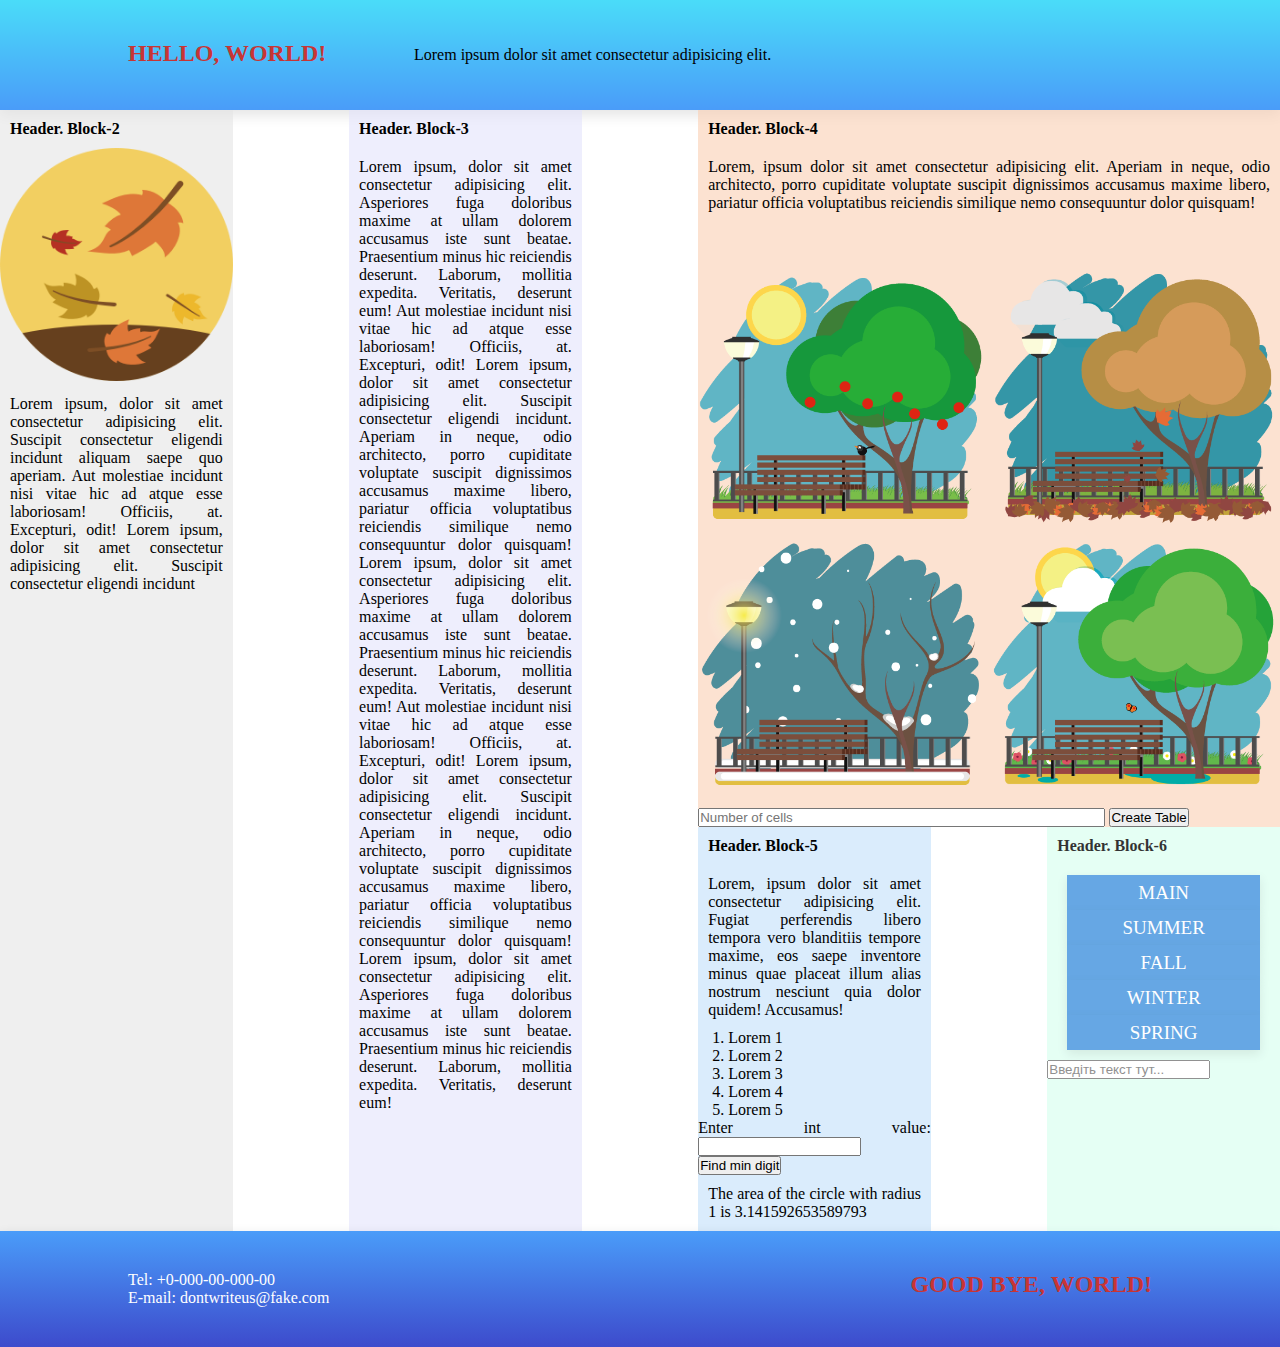
<file: fall.html>
<!DOCTYPE html>
<html lang="en">

<head>
    <meta charset="UTF-8">
    <meta name="viewport" content="width=device-width, initial-scale=1.0">
    <link rel="stylesheet" href="style.css">
    <title>Lorem</title>
</head>

<body>
    <div class="grid-container">
        <header class="header container">
            <h1 class="header-name">HELLO, WORLD!</h1>
            <nav class="nav">
                <a class="nav-item" href="index.html">MAIN</a>
                <a class="nav-item" href="summer.html">SUMMER</a>
                <a class="nav-item" href="fall.html">FALL</a>
                <a class="nav-item" href="winter.html">WINTER</a>
                <a class="nav-item" href="spring.html">SPRING</a>
            </nav>
        </header>

        <div class="left-part table-create" id="img-1">
            <h4>Header. Block-2</h4>
            <img src="img\fall-icon.png" alt="fall icon" class="image-left-part img-table-create">
            <div id="form1" class="form-container" style="display: none">
                <input type="number" id="cells1" placeholder="Number of cells" min="1">
                <button onclick="createTable(1)">Create Table</button>
            </div>
            <p> Lorem ipsum, dolor sit amet consectetur adipisicing elit. Suscipit consectetur eligendi incidunt
                aliquam saepe quo aperiam. Aut molestiae incidunt nisi vitae hic ad atque esse laboriosam! Officiis,
                at. Excepturi, odit! Lorem ipsum, dolor sit amet consectetur adipisicing elit. Suscipit consectetur
                eligendi incidunt</p>
        </div>

        <div class="middle-part">
            <h4>Header. Block-3</h4>
            <p> Lorem ipsum, dolor sit amet consectetur adipisicing elit. Asperiores fuga doloribus maxime at ullam
                dolorem accusamus iste sunt beatae. Praesentium minus hic reiciendis deserunt. Laborum, mollitia
                expedita. Veritatis, deserunt eum! Aut molestiae incidunt nisi vitae hic ad atque esse laboriosam!
                Officiis,
                at. Excepturi, odit! Lorem ipsum, dolor sit amet consectetur adipisicing elit. Suscipit consectetur
                eligendi incidunt. Aperiam in neque, odio architecto, porro cupiditate voluptate suscipit dignissimos
                accusamus maxime libero, pariatur officia voluptatibus
                reiciendis similique nemo consequuntur dolor quisquam! Lorem ipsum, dolor sit amet consectetur
                adipisicing elit. Asperiores fuga doloribus maxime at ullam
                dolorem accusamus iste sunt beatae. Praesentium minus hic reiciendis deserunt. Laborum, mollitia
                expedita. Veritatis, deserunt eum! Aut molestiae incidunt nisi vitae hic ad atque esse laboriosam!
                Officiis,
                at. Excepturi, odit! Lorem ipsum, dolor sit amet consectetur adipisicing elit. Suscipit consectetur
                eligendi incidunt. Aperiam in neque, odio architecto, porro cupiditate voluptate suscipit dignissimos
                accusamus maxime libero, pariatur officia voluptatibus
                reiciendis similique nemo consequuntur dolor quisquam! Lorem ipsum, dolor sit amet consectetur
                adipisicing elit. Asperiores fuga doloribus maxime at ullam
                dolorem accusamus iste sunt beatae. Praesentium minus hic reiciendis deserunt. Laborum, mollitia
                expedita. Veritatis, deserunt eum!</p>
        </div>

        <div class="right-part">
            <div class="right-grid-container">
                <div class="right-part-header table-create" id="img-2">
                    <h4>Header. Block-4</h4>
                    <p> Lorem, ipsum dolor sit amet consectetur adipisicing elit. Aperiam in neque, odio architecto,
                        porro cupiditate voluptate suscipit dignissimos accusamus maxime libero, pariatur officia
                        voluptatibus
                        reiciendis similique nemo consequuntur dolor quisquam!</p>
                    <img src="img\four-seasons-park.png" alt="a park with trees; of all four seasons"
                        class="image-right-part-header img-table-create" usemap="#seasons">
                    <div id="form2" class="form-container">
                        <input type="number" id="cells2" placeholder="Number of cells" min="1">
                        <button onclick="createTable(2)">Create Table</button>
                    </div>
                </div>

                <div class="left-info-bar">
                    <h4>Header. Block-5</h4>
                    <p>Lorem, ipsum dolor sit amet consectetur adipisicing elit. Fugiat perferendis libero tempora vero
                        blanditiis tempore maxime, eos saepe inventore minus quae placeat illum alias nostrum
                        nesciunt quia dolor quidem! Accusamus!</p>
                    <ol>
                        <li>Lorem 1</li>
                        <li>Lorem 2</li>
                        <li>Lorem 3</li>
                        <li>Lorem 4</li>
                        <li>Lorem 5</li>
                    </ol>
                    <form id="number-form">
                        <label for="number-input">Enter int value:</label>
                        <input type="number" id="number-input" min="0" required>
                        <button type="button" onclick="findMinDigit()">Find min digit</button>
                    </form>
                </div>

                <div class="right-info-bar">
                    <h4>Header. Block-6</h4>
                    <p class="right-info-bar-text">Lorem ipsum dolor sit amet consectetur adipisicing elit.</p>
                    <input id="text-block-6" type="text" placeholder="Введіть текст тут...">
                </div>
            </div>
        </div>

        <footer class="footer">
            <div class="container">
                <ul>
                    <li>Tel: +0-000-00-000-00</li>
                    <li>E-mail: dontwriteus@fake.com</li>
                </ul>
                <h1>GOOD BYE, WORLD!</h1>
            </div>
        </footer>
    </div>
    <script src="script.js"></script>
</body>

</html>
</file>
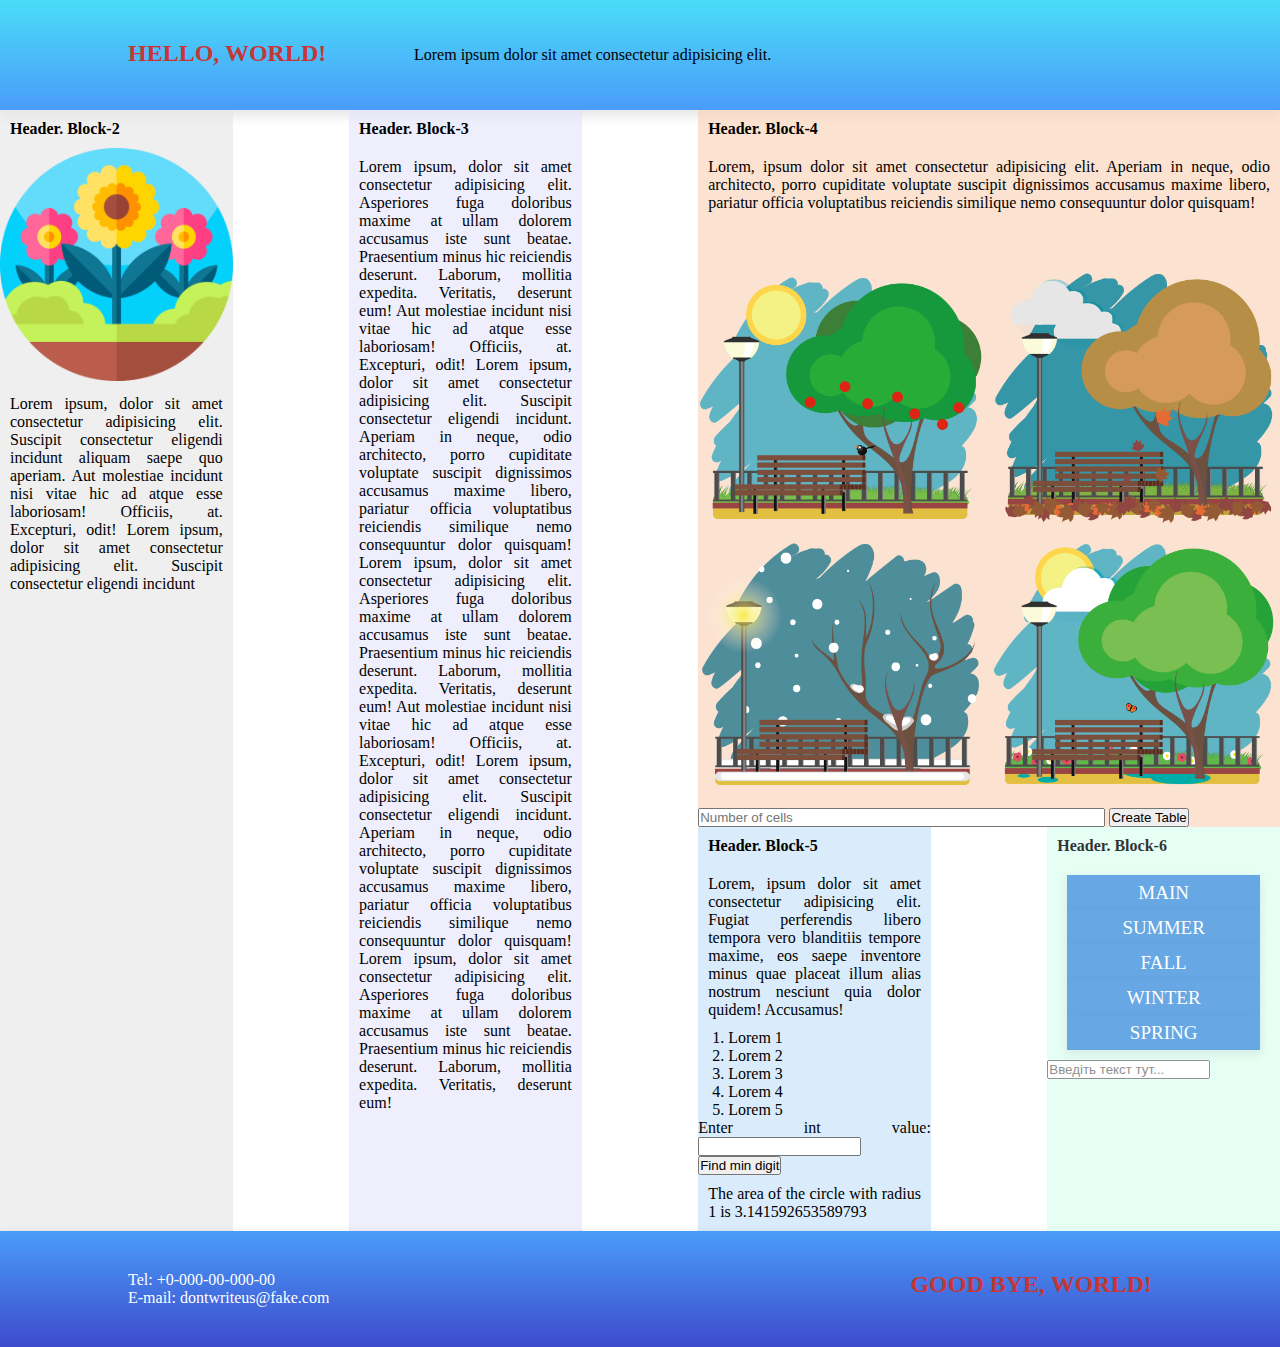
<file: spring.html>
<!DOCTYPE html>
<html lang="en">

<head>
    <meta charset="UTF-8">
    <meta name="viewport" content="width=device-width, initial-scale=1.0">
    <link rel="stylesheet" href="style.css">
    <title>Lorem</title>
</head>

<body>
    <div class="grid-container">
        <header class="header container">
            <h1 class="header-name">HELLO, WORLD!</h1>
            <nav class="nav">
                <a class="nav-item" href="index.html">MAIN</a>
                <a class="nav-item" href="summer.html">SUMMER</a>
                <a class="nav-item" href="fall.html">FALL</a>
                <a class="nav-item" href="winter.html">WINTER</a>
                <a class="nav-item" href="spring.html">SPRING</a>
            </nav>
        </header>

        <div class="left-part table-create" id="img-1">
            <h4>Header. Block-2</h4>
            <img src="img\spring-icon.png" alt="spring icon" class="image-left-part img-table-create">
            <div id="form1" class="form-container" style="display: none">
                <input type="number" id="cells1" placeholder="Number of cells" min="1">
                <button onclick="createTable(1)">Create Table</button>
            </div>
            <p> Lorem ipsum, dolor sit amet consectetur adipisicing elit. Suscipit consectetur eligendi incidunt
                aliquam saepe quo aperiam. Aut molestiae incidunt nisi vitae hic ad atque esse laboriosam! Officiis,
                at. Excepturi, odit! Lorem ipsum, dolor sit amet consectetur adipisicing elit. Suscipit consectetur
                eligendi incidunt</p>
        </div>

        <div class="middle-part">
            <h4>Header. Block-3</h4>
            <p> Lorem ipsum, dolor sit amet consectetur adipisicing elit. Asperiores fuga doloribus maxime at ullam
                dolorem accusamus iste sunt beatae. Praesentium minus hic reiciendis deserunt. Laborum, mollitia
                expedita. Veritatis, deserunt eum! Aut molestiae incidunt nisi vitae hic ad atque esse laboriosam!
                Officiis,
                at. Excepturi, odit! Lorem ipsum, dolor sit amet consectetur adipisicing elit. Suscipit consectetur
                eligendi incidunt. Aperiam in neque, odio architecto, porro cupiditate voluptate suscipit dignissimos
                accusamus maxime libero, pariatur officia voluptatibus
                reiciendis similique nemo consequuntur dolor quisquam! Lorem ipsum, dolor sit amet consectetur
                adipisicing elit. Asperiores fuga doloribus maxime at ullam
                dolorem accusamus iste sunt beatae. Praesentium minus hic reiciendis deserunt. Laborum, mollitia
                expedita. Veritatis, deserunt eum! Aut molestiae incidunt nisi vitae hic ad atque esse laboriosam!
                Officiis,
                at. Excepturi, odit! Lorem ipsum, dolor sit amet consectetur adipisicing elit. Suscipit consectetur
                eligendi incidunt. Aperiam in neque, odio architecto, porro cupiditate voluptate suscipit dignissimos
                accusamus maxime libero, pariatur officia voluptatibus
                reiciendis similique nemo consequuntur dolor quisquam! Lorem ipsum, dolor sit amet consectetur
                adipisicing elit. Asperiores fuga doloribus maxime at ullam
                dolorem accusamus iste sunt beatae. Praesentium minus hic reiciendis deserunt. Laborum, mollitia
                expedita. Veritatis, deserunt eum!</p>
        </div>

        <div class="right-part">
            <div class="right-grid-container">
                <div class="right-part-header table-create" id="img-2">
                    <h4>Header. Block-4</h4>
                    <p> Lorem, ipsum dolor sit amet consectetur adipisicing elit. Aperiam in neque, odio architecto,
                        porro cupiditate voluptate suscipit dignissimos accusamus maxime libero, pariatur officia
                        voluptatibus
                        reiciendis similique nemo consequuntur dolor quisquam!</p>
                    <img src="img\four-seasons-park.png" alt="a park with trees; of all four seasons"
                        class="image-right-part-header img-table-create" usemap="#seasons">
                    <div id="form2" class="form-container">
                        <input type="number" id="cells2" placeholder="Number of cells" min="1">
                        <button onclick="createTable(2)">Create Table</button>
                    </div>
                </div>

                <div class="left-info-bar">
                    <h4>Header. Block-5</h4>
                    <p>Lorem, ipsum dolor sit amet consectetur adipisicing elit. Fugiat perferendis libero tempora vero
                        blanditiis tempore maxime, eos saepe inventore minus quae placeat illum alias nostrum
                        nesciunt quia dolor quidem! Accusamus!</p>
                    <ol>
                        <li>Lorem 1</li>
                        <li>Lorem 2</li>
                        <li>Lorem 3</li>
                        <li>Lorem 4</li>
                        <li>Lorem 5</li>
                    </ol>
                    <form id="number-form">
                        <label for="number-input">Enter int value:</label>
                        <input type="number" id="number-input" min="0" required>
                        <button type="button" onclick="findMinDigit()">Find min digit</button>
                    </form>
                </div>

                <div class="right-info-bar">
                    <h4>Header. Block-6</h4>
                    <p class="right-info-bar-text">Lorem ipsum dolor sit amet consectetur adipisicing elit.</p>
                    <input id="text-block-6" type="text" placeholder="Введіть текст тут...">
                </div>
            </div>
        </div>

        <footer class="footer">
            <div class="container">
                <ul>
                    <li>Tel: +0-000-00-000-00</li>
                    <li>E-mail: dontwriteus@fake.com</li>
                </ul>
                <h1>GOOD BYE, WORLD!</h1>
            </div>
        </footer>
    </div>
    <script src="script.js"></script>
</body>

</html>
</file>
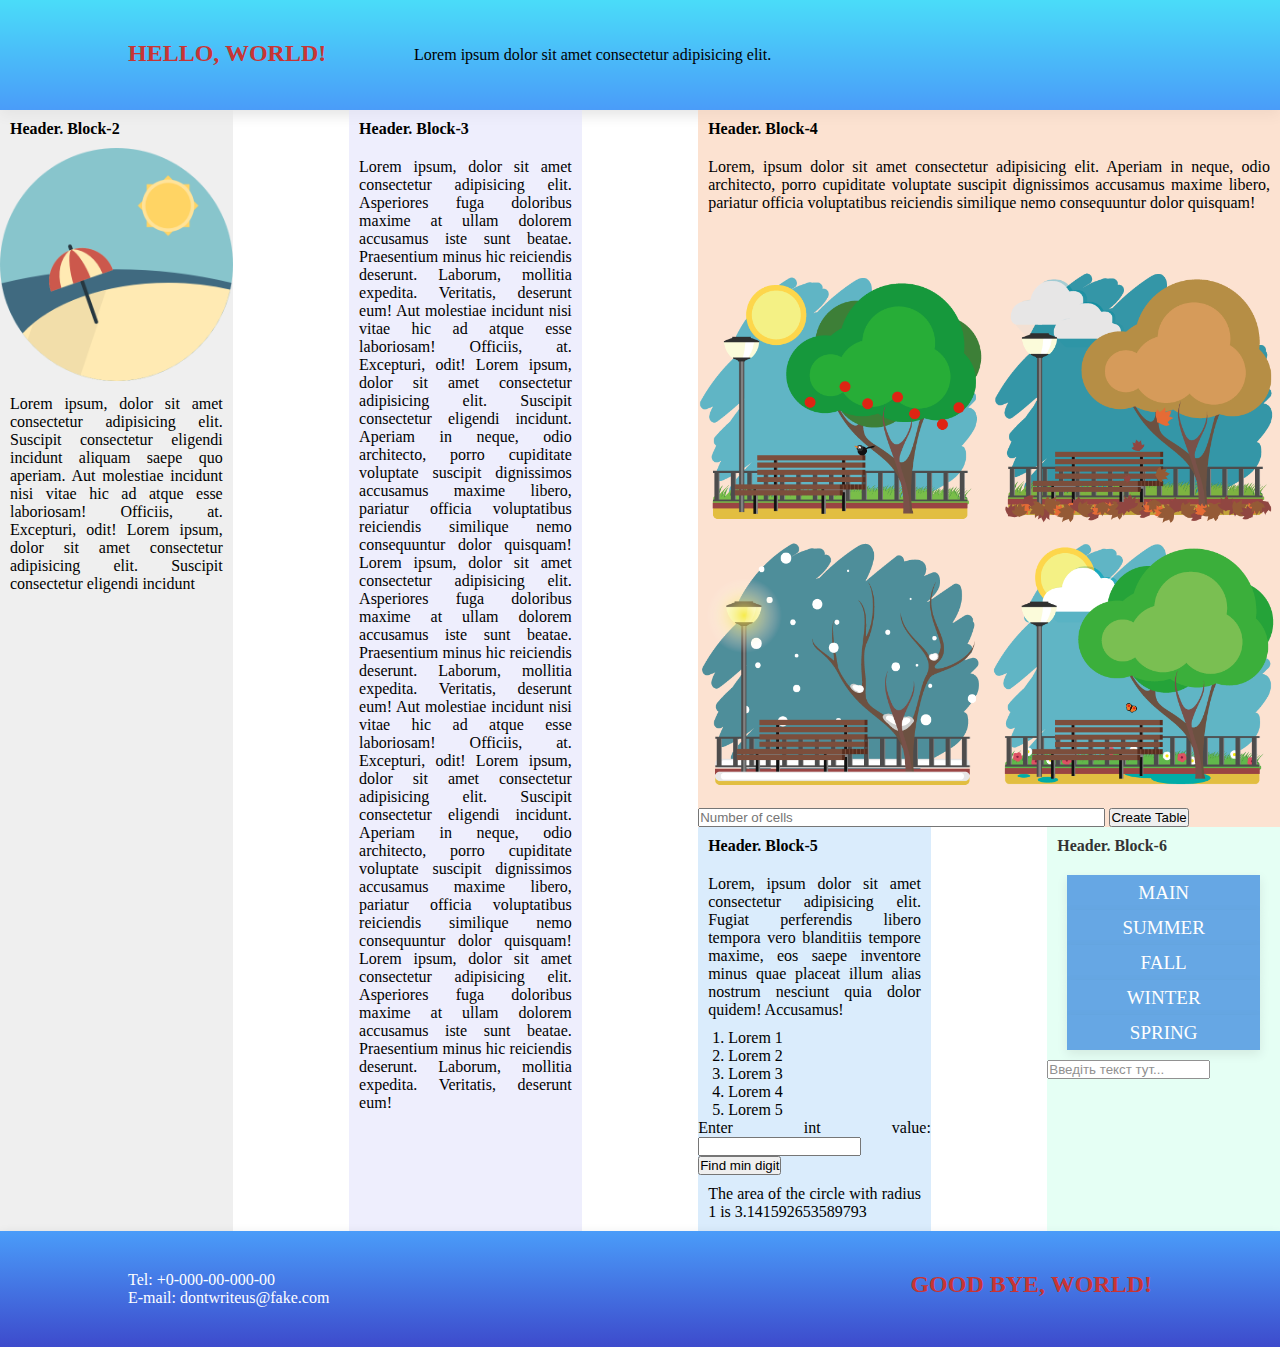
<file: summer.html>
<!DOCTYPE html>
<html lang="en">

<head>
    <meta charset="UTF-8">
    <meta name="viewport" content="width=device-width, initial-scale=1.0">
    <link rel="stylesheet" href="style.css">
    <title>Lorem</title>
</head>

<body>
    <div class="grid-container">
        <header class="header container">
            <h1 class="header-name">HELLO, WORLD!</h1>
            <nav class="nav">
                <a class="nav-item" href="index.html">MAIN</a>
                <a class="nav-item" href="summer.html">SUMMER</a>
                <a class="nav-item" href="fall.html">FALL</a>
                <a class="nav-item" href="winter.html">WINTER</a>
                <a class="nav-item" href="spring.html">SPRING</a>
            </nav>
        </header>

        <div class="left-part table-create" id="img-1">
            <h4>Header. Block-2</h4>
            <img src="img\summer-icon.png" alt="summer icon" class="image-left-part img-table-create">
            <div id="form1" class="form-container" style="display: none">
                <input type="number" id="cells1" placeholder="Number of cells" min="1">
                <button onclick="createTable(1)">Create Table</button>
            </div>
            <p> Lorem ipsum, dolor sit amet consectetur adipisicing elit. Suscipit consectetur eligendi incidunt
                aliquam saepe quo aperiam. Aut molestiae incidunt nisi vitae hic ad atque esse laboriosam! Officiis,
                at. Excepturi, odit! Lorem ipsum, dolor sit amet consectetur adipisicing elit. Suscipit consectetur
                eligendi incidunt</p>
        </div>

        <div class="middle-part">
            <h4>Header. Block-3</h4>
            <p> Lorem ipsum, dolor sit amet consectetur adipisicing elit. Asperiores fuga doloribus maxime at ullam
                dolorem accusamus iste sunt beatae. Praesentium minus hic reiciendis deserunt. Laborum, mollitia
                expedita. Veritatis, deserunt eum! Aut molestiae incidunt nisi vitae hic ad atque esse laboriosam!
                Officiis,
                at. Excepturi, odit! Lorem ipsum, dolor sit amet consectetur adipisicing elit. Suscipit consectetur
                eligendi incidunt. Aperiam in neque, odio architecto, porro cupiditate voluptate suscipit dignissimos
                accusamus maxime libero, pariatur officia voluptatibus
                reiciendis similique nemo consequuntur dolor quisquam! Lorem ipsum, dolor sit amet consectetur
                adipisicing elit. Asperiores fuga doloribus maxime at ullam
                dolorem accusamus iste sunt beatae. Praesentium minus hic reiciendis deserunt. Laborum, mollitia
                expedita. Veritatis, deserunt eum! Aut molestiae incidunt nisi vitae hic ad atque esse laboriosam!
                Officiis,
                at. Excepturi, odit! Lorem ipsum, dolor sit amet consectetur adipisicing elit. Suscipit consectetur
                eligendi incidunt. Aperiam in neque, odio architecto, porro cupiditate voluptate suscipit dignissimos
                accusamus maxime libero, pariatur officia voluptatibus
                reiciendis similique nemo consequuntur dolor quisquam! Lorem ipsum, dolor sit amet consectetur
                adipisicing elit. Asperiores fuga doloribus maxime at ullam
                dolorem accusamus iste sunt beatae. Praesentium minus hic reiciendis deserunt. Laborum, mollitia
                expedita. Veritatis, deserunt eum!</p>
        </div>

        <div class="right-part">
            <div class="right-grid-container">
                <div class="right-part-header table-create" id="img-2">
                    <h4>Header. Block-4</h4>
                    <p> Lorem, ipsum dolor sit amet consectetur adipisicing elit. Aperiam in neque, odio architecto,
                        porro cupiditate voluptate suscipit dignissimos accusamus maxime libero, pariatur officia
                        voluptatibus
                        reiciendis similique nemo consequuntur dolor quisquam!</p>
                    <img src="img\four-seasons-park.png" alt="a park with trees; of all four seasons"
                        class="image-right-part-header img-table-create" usemap="#seasons">
                    <div id="form2" class="form-container">
                        <input type="number" id="cells2" placeholder="Number of cells" min="1">
                        <button onclick="createTable(2)">Create Table</button>
                    </div>
                </div>

                <div class="left-info-bar">
                    <h4>Header. Block-5</h4>
                    <p>Lorem, ipsum dolor sit amet consectetur adipisicing elit. Fugiat perferendis libero tempora vero
                        blanditiis tempore maxime, eos saepe inventore minus quae placeat illum alias nostrum
                        nesciunt quia dolor quidem! Accusamus!</p>
                    <ol>
                        <li>Lorem 1</li>
                        <li>Lorem 2</li>
                        <li>Lorem 3</li>
                        <li>Lorem 4</li>
                        <li>Lorem 5</li>
                    </ol>
                    <form id="number-form">
                        <label for="number-input">Enter int value:</label>
                        <input type="number" id="number-input" min="0" required>
                        <button type="button" onclick="findMinDigit()">Find min digit</button>
                    </form>
                </div>

                <div class="right-info-bar">
                    <h4>Header. Block-6</h4>
                    <p class="right-info-bar-text">Lorem ipsum dolor sit amet consectetur adipisicing elit.</p>
                    <input id="text-block-6" type="text" placeholder="Введіть текст тут...">
                </div>
            </div>
        </div>

        <footer class="footer">
            <div class="container">
                <ul>
                    <li>Tel: +0-000-00-000-00</li>
                    <li>E-mail: dontwriteus@fake.com</li>
                </ul>
                <h1>GOOD BYE, WORLD!</h1>
            </div>
        </footer>
    </div>
    <script src="script.js"></script>
</body>

</html>
</file>
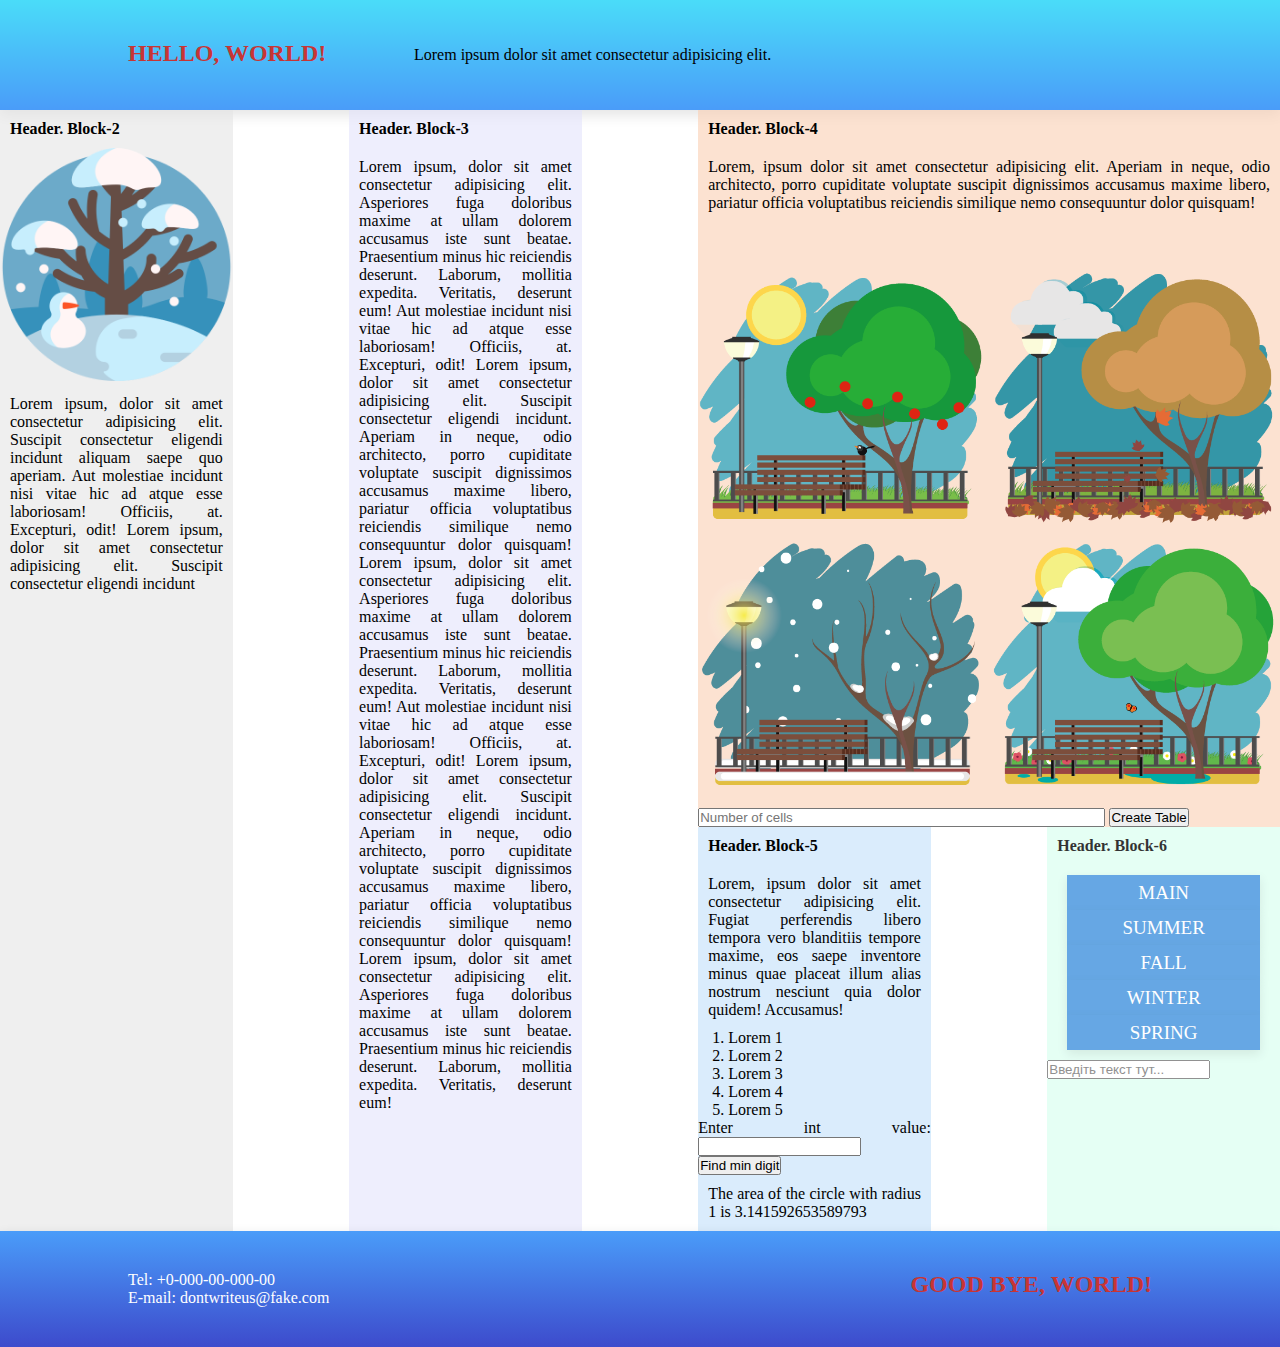
<file: winter.html>
<!DOCTYPE html>
<html lang="en">

<head>
    <meta charset="UTF-8">
    <meta name="viewport" content="width=device-width, initial-scale=1.0">
    <link rel="stylesheet" href="style.css">
    <title>Lorem</title>
</head>

<body>
    <div class="grid-container">
        <header class="header container">
            <h1 class="header-name">HELLO, WORLD!</h1>
            <nav class="nav">
                <a class="nav-item" href="index.html">MAIN</a>
                <a class="nav-item" href="summer.html">SUMMER</a>
                <a class="nav-item" href="fall.html">FALL</a>
                <a class="nav-item" href="winter.html">WINTER</a>
                <a class="nav-item" href="spring.html">SPRING</a>
            </nav>
        </header>

        <div class="left-part table-create" id="img-1">
            <h4>Header. Block-2</h4>
            <img src="img\winter-icon.png" alt="winter icon" class="image-left-part img-table-create">
            <div id="form1" class="form-container" style="display: none">
                <input type="number" id="cells1" placeholder="Number of cells" min="1">
                <button onclick="createTable(1)">Create Table</button>
            </div>
            <p> Lorem ipsum, dolor sit amet consectetur adipisicing elit. Suscipit consectetur eligendi incidunt
                aliquam saepe quo aperiam. Aut molestiae incidunt nisi vitae hic ad atque esse laboriosam! Officiis,
                at. Excepturi, odit! Lorem ipsum, dolor sit amet consectetur adipisicing elit. Suscipit consectetur
                eligendi incidunt</p>
        </div>

        <div class="middle-part">
            <h4>Header. Block-3</h4>
            <p> Lorem ipsum, dolor sit amet consectetur adipisicing elit. Asperiores fuga doloribus maxime at ullam
                dolorem accusamus iste sunt beatae. Praesentium minus hic reiciendis deserunt. Laborum, mollitia
                expedita. Veritatis, deserunt eum! Aut molestiae incidunt nisi vitae hic ad atque esse laboriosam!
                Officiis,
                at. Excepturi, odit! Lorem ipsum, dolor sit amet consectetur adipisicing elit. Suscipit consectetur
                eligendi incidunt. Aperiam in neque, odio architecto, porro cupiditate voluptate suscipit dignissimos
                accusamus maxime libero, pariatur officia voluptatibus
                reiciendis similique nemo consequuntur dolor quisquam! Lorem ipsum, dolor sit amet consectetur
                adipisicing elit. Asperiores fuga doloribus maxime at ullam
                dolorem accusamus iste sunt beatae. Praesentium minus hic reiciendis deserunt. Laborum, mollitia
                expedita. Veritatis, deserunt eum! Aut molestiae incidunt nisi vitae hic ad atque esse laboriosam!
                Officiis,
                at. Excepturi, odit! Lorem ipsum, dolor sit amet consectetur adipisicing elit. Suscipit consectetur
                eligendi incidunt. Aperiam in neque, odio architecto, porro cupiditate voluptate suscipit dignissimos
                accusamus maxime libero, pariatur officia voluptatibus
                reiciendis similique nemo consequuntur dolor quisquam! Lorem ipsum, dolor sit amet consectetur
                adipisicing elit. Asperiores fuga doloribus maxime at ullam
                dolorem accusamus iste sunt beatae. Praesentium minus hic reiciendis deserunt. Laborum, mollitia
                expedita. Veritatis, deserunt eum!</p>
        </div>

        <div class="right-part">
            <div class="right-grid-container">
                <div class="right-part-header table-create" id="img-2">
                    <h4>Header. Block-4</h4>
                    <p> Lorem, ipsum dolor sit amet consectetur adipisicing elit. Aperiam in neque, odio architecto,
                        porro cupiditate voluptate suscipit dignissimos accusamus maxime libero, pariatur officia
                        voluptatibus
                        reiciendis similique nemo consequuntur dolor quisquam!</p>
                    <img src="img\four-seasons-park.png" alt="a park with trees; of all four seasons"
                        class="image-right-part-header img-table-create" usemap="#seasons">
                    <div id="form2" class="form-container">
                        <input type="number" id="cells2" placeholder="Number of cells" min="1">
                        <button onclick="createTable(2)">Create Table</button>
                    </div>
                </div>

                <div class="left-info-bar">
                    <h4>Header. Block-5</h4>
                    <p>Lorem, ipsum dolor sit amet consectetur adipisicing elit. Fugiat perferendis libero tempora vero
                        blanditiis tempore maxime, eos saepe inventore minus quae placeat illum alias nostrum
                        nesciunt quia dolor quidem! Accusamus!</p>
                    <ol>
                        <li>Lorem 1</li>
                        <li>Lorem 2</li>
                        <li>Lorem 3</li>
                        <li>Lorem 4</li>
                        <li>Lorem 5</li>
                    </ol>
                    <form id="number-form">
                        <label for="number-input">Enter int value:</label>
                        <input type="number" id="number-input" min="0" required>
                        <button type="button" onclick="findMinDigit()">Find min digit</button>
                    </form>
                </div>

                <div class="right-info-bar">
                    <h4>Header. Block-6</h4>
                    <p class="right-info-bar-text">Lorem ipsum dolor sit amet consectetur adipisicing elit.</p>
                    <input id="text-block-6" type="text" placeholder="Введіть текст тут...">
                </div>
            </div>
        </div>

        <footer class="footer">
            <div class="container">
                <ul>
                    <li>Tel: +0-000-00-000-00</li>
                    <li>E-mail: dontwriteus@fake.com</li>
                </ul>
                <h1>GOOD BYE, WORLD!</h1>
            </div>
        </footer>
    </div>
    <script src="script.js"></script>
</body>

</html>
</file>
<file: style.css>
body {
    background-color: #FFFFFF;
    font-family: cursive;

    text-align: justify;
    min-height: 100vh;
}

* {
    margin: 0;
    padding: 0;
    box-sizing: border-box;
}

p {
    padding: 10px;
}

.grid-container {
    display: grid;
    grid-template-columns: 2fr 1fr 2fr 1fr 5fr;
    grid-template-rows: auto 1fr auto;
    min-height: 100%;
}

.header {
    grid-column: 1 / 6;
    grid-row: 1 / 2;
    background-color: #00AAFF;
    background-image: linear-gradient(#4adcf9, #4a9cf9);
    box-shadow: 0 6px 12px rgba(0, 0, 0, 0.1);
}

.container {
    width: 100%;
    margin: auto;
    display: grid;
    grid-auto-flow: column;
    grid-template-columns: 1fr 3fr;
    padding: 40px 10%;
}

h1 {
    font-size: 24px;
    color: #c73535;
    text-transform: uppercase;
}

.nav {
    width: 100%;
    margin-left: 30px;
    display: grid;
    gap: 4px;
    grid-template-columns: repeat(auto-fit, minmax(135px, auto));
    padding: 6px 0;
}

.nav-item {
    background-color: #4092de;
    line-height: 35px;
    margin: 0 10px;

    display: grid;
    align-items: center;
    justify-content: center;

    color: #FFFFFF;
    font-weight: 500;
    font-size: 19px;
    text-decoration: none;
    text-align: center;
    box-shadow: 0 4px 10px rgba(0, 0, 0, 0.1);
    transition: background-color 1s;
}

.nav-item:hover {
    background-color: #145a9b;
}

h2, h3, h4, h5, h6 {
    padding: 10px;
}

input {
    width: 70%;
}

.left-part {
    grid-column: 1 / 2;
    grid-row: 2 / 3;
    min-height: 80vh;
    background-color: rgb(228, 228, 228, 0.6);
}

.image-left-part {
    max-width: 100%;
    align-self: center;
}

.middle-part {
    grid-column: 3 / 4;
    grid-row: 2 / 3;
    background-color: rgb(226, 226, 251, 0.6);
}

.right-part {
    grid-column: 5 / 6; 
    grid-row: 2 / 3;
}

.right-grid-container {
    height: 100%;
    display: grid;
    grid-template-columns: 2fr 1fr 2fr;
    grid-template-rows: auto 1fr;
}

.right-part-header {
    grid-column: 1 / 4;
    background-color: rgb(250, 207, 178, 0.6);
}

.image-right-part-header {
    max-width: 100%;
}

.left-info-bar {
    grid-column: 1 / 2;
    background-color: rgb(193, 223, 250, 0.6);
}

.left-info-bar > ol {
    padding: 0 30px;
}

.right-info-bar {
    grid-column: 3 / 4;
    background-color: rgb(202, 255, 234, 0.6);
    opacity: 0.8;
}

.footer {
    grid-column: 1 / 6;
    grid-row: 3 / 4;
    box-shadow: 0 6px 12px rgba(0, 0, 0, 0.2);
    background-image: linear-gradient(#4a9cf9, #3d4bcc);
}

.footer .container ul {
    list-style: none;
    color: #FFFFFF;
}

.footer .container h1 {
    text-align: right;
}

@media (max-width: 921px) {
    body {
        background-color: #FFFFFF;
        font-family: cursive;
        font-size: 11px;
        text-align: justify;
        min-height: 100vh;
    }
}

@media (max-width: 801px) {
    body {
        background-color: #FFFFFF;
        font-family: cursive;
        font-size: 11px;
        text-align: justify;
        min-height: 100vh;
    }
}

@media (max-width: 769px) {
    h1 {
        font-size: 18px;
        color: #c73535;
        text-transform: uppercase;
    }

    .nav {
        width: 100%;
        margin-left: 20px;
        display: grid;
        gap: 2px;
        grid-template-columns: repeat(auto-fit, minmax(80px, auto));
        padding: 6px 0;
    }

    .nav-item {
        background-color: #4092de;
        line-height: 35px;
        margin: 0 10px;
    
        display: grid;
        align-items: center;
        justify-content: center;
    
        color: #FFFFFF;
        font-weight: 300;
        font-size: 13px;
        text-decoration: none;
        text-align: center;
        box-shadow: 0 4px 10px rgba(0, 0, 0, 0.1);
        transition: background-color 1s;
    }

    .right-grid-container {
        height: 100%;
        display: grid;
        grid-template-columns: 1fr 1fr;
        grid-template-rows: auto 1fr; 
    }

    .left-info-bar {
        grid-column: 1 / 2;
        background-color: rgb(193, 223, 250, 0.6);
    }
    
    .right-info-bar {
        grid-column: 2 / 3;
        background-color: rgb(202, 255, 234, 0.6);
        opacity: 0.8;
    }
}

@media (max-width: 481px) {
    .left-part {
        grid-column: 1 / 2;
        grid-row: 2 / 3;
        min-height: 80vh;
        background-color: rgb(228, 228, 228, 0.6);
    }
    
    .middle-part {
        grid-column: 2 / 3;
        grid-row: 2 / 3;
        background-color: rgb(226, 226, 251, 0.6);
    }
    
    .right-part {
        grid-column: 3 / 6; 
        grid-row: 2 / 3;
    }

    h1 {
        font-size: 14px;
        color: #c73535;
        text-transform: uppercase;
    }
}

@media (max-width: 421px) {
    body {
        background-color: #FFFFFF;
        font-family: cursive;
        font-size: 8px;
        text-align: justify;
        min-height: 100vh;
    }

    .nav {
        width: 100%;
        margin-left: 0;
        display: grid;
        gap: 2px;
        grid-template-columns: repeat(auto-fit, minmax(70px, auto));
        padding: 6px 0;
    }

    .nav-item {
        background-color: #4092de;
        line-height: 35px;
        margin: 0 2px;
    
        display: grid;
        align-items: center;
        justify-content: center;
    
        color: #FFFFFF;
        font-weight: 200;
        font-size: 10px;
        text-decoration: none;
        text-align: center;
        box-shadow: 0 4px 10px rgba(0, 0, 0, 0.1);
        transition: background-color 1s;
    }
}

@media (max-width: 341px) {
    body {
        background-color: #FFFFFF;
        font-family: cursive;
        font-size: 7px;
        text-align: justify;
        min-height: 100vh;
    }
}
</file>
